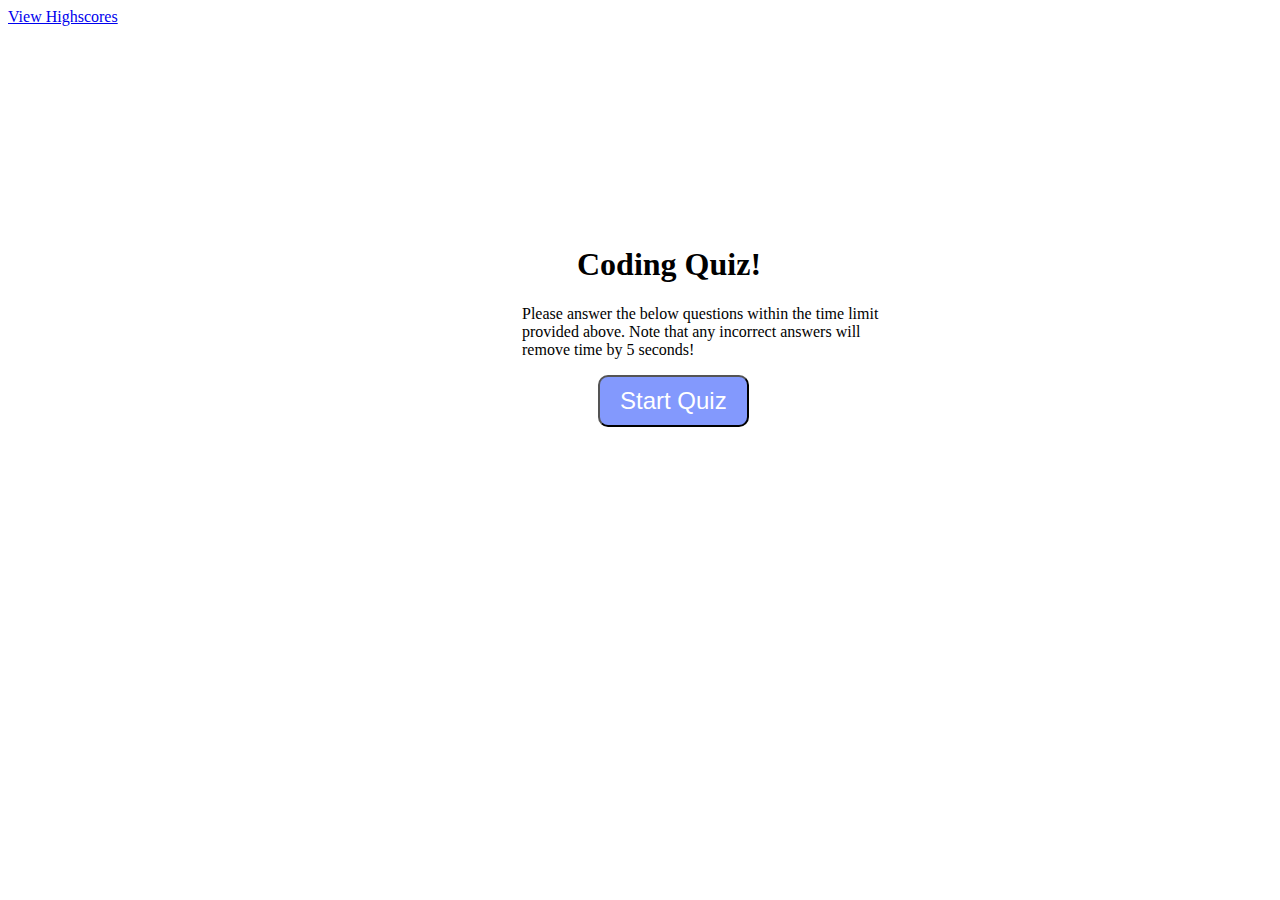
<file: index.html>
<!DOCTYPE html>
<html lang="en">
<head>
    <meta charset="UTF-8">
    <meta http-equiv="X-UA-Compatible" content="IE=edge">
    <meta name="viewport" content="width=device-width, initial-scale=1.0">
    <link rel="stylesheet" href="./assets/css/style.css">
        <!-- Title of the site -->
        <title>Coding Quiz</title>
</head>
<body>
    <a href="HS.html">View Highscores</a>
    <div id="timerLeft"></div>
    <!-- Wrapper for question box area -->
    <div id="wrapper">
    <!-- Div ID for time left -->
    

    <!-- Div ID for questions area where all the choices will be -->
    <div id="questions">
        <h1>Coding Quiz!</h1>
        <p>Please answer the below questions within the time limit provided above. 
            Note that any incorrect answers will remove time by 5 seconds!
        </p>

        <ul id="multiChoice"></ul>

            <!-- Button for quiz -->
        <button id="startQuiz"> Start Quiz </button>
    </div>
</div>

    
    <script src="./assets/js/script.js"></script>
</body>
</html>
</file>
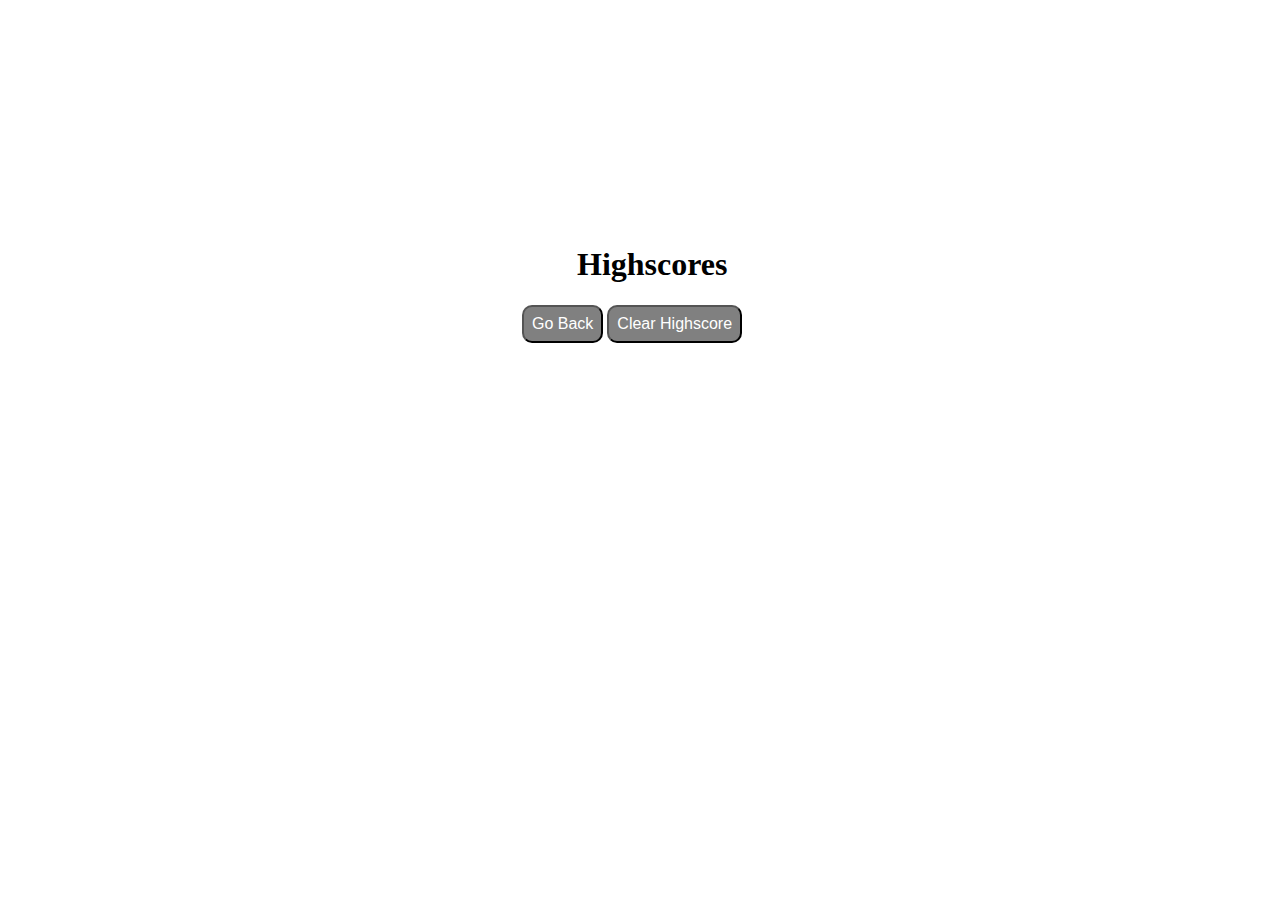
<file: HS.html>
<!DOCTYPE html>
<html lang="en">
<head>
    <meta charset="UTF-8">
    <meta http-equiv="X-UA-Compatible" content="IE=edge">
    <meta name="viewport" content="width=device-width, initial-scale=1.0">
    <title>HighScores!</title>
    <link rel="stylesheet" href="./assets/css/style.css">
</head>
<body>
    <div id="wrapper">
        <!-- Div for timer -->
        <div id="TimerLeft"></div>
        <!-- Div for quiz content -->
        <div id="questions">
            <h1>Highscores</h1>
            <ul id="highScore"></ul>
            <!-- Buttons -->
            <button id="goBack">Go Back</button>
            <button id="clear" value="reset">Clear Highscore</button>
        </div>
    </div>
    <script src="./assets/js/HS.js"></script>
</body>
</html>
</file>
<file: assets/css/style.css>
#wrapper {
    border: 1px #555555;
    width: 400px;
    height: 400px;
    top: 25%;
    left: 40%;
    position: absolute;
}

#timerLeft {
    float: right;
}

#startQuiz {
    color: white;
    margin-left: 20%;
    font-size: 24px;
    padding: 10px 20px;
    background-color: #8399fd;
}

#questions {
    margin: 10px;
}

#questions h1 {
    margin-left: 55px;
}

button {
    border-radius: 10px;
}

textarea {
    width: 90%;
    margin: 15px;
}

#Submit {
    background-color: #8399fd;
    font-size: 18px;
    color: white;
    padding: 10px 20px;
    margin-left: 25%;
}
#clear {
    position: relative;
    text-align: center;
    padding: 8px;
    font-size: 16px;
    color: white;
    background-color: gray;
}

#goBack {
    position: relative;
    text-align: center;
    padding: 8px;
    font-size: 16px;
    color: white;
    background-color: gray;
}

/* h1 {
    text-align: center;
} */

li {
    background-color: #555555;
    color: white;
    font-size: 20px;
    padding: 8px 16px;
    margin-top: 8px;
}

#newDiv {
    margin-top: 15px;
    border-top: 2px lightslategray;
}




        /* A Media Query max-width: 786px */
        @media screen and (max-width: 786px) {
            /* Resized content to fit 786px  */
                body {
                    max-width: 786px;
                }
            /* Resized main-content to fit 786px  */
            #wrapper {
                position: absolute;
                left: 20%;
            }
            a {
                margin-left: 20%;
            }
                #goBack {
                    position: relative;
                    left: 55%;
                }
                #clear {
                    position: relative;
                    right: 5%;
                    
                }
            } 
            /* A Media Query max-width: 640px */
            @media screen and (max-width: 640px) {
             /* Resized content to fit 640px  */
             body {
                    min-width: 640px;
                }
            /* Resized main-content to fit 640px  */
            #wrapper {
                position: absolute;
                left: 10%;
            }
              a {
                  margin-left: 10%;
              }   
        }
</file>
